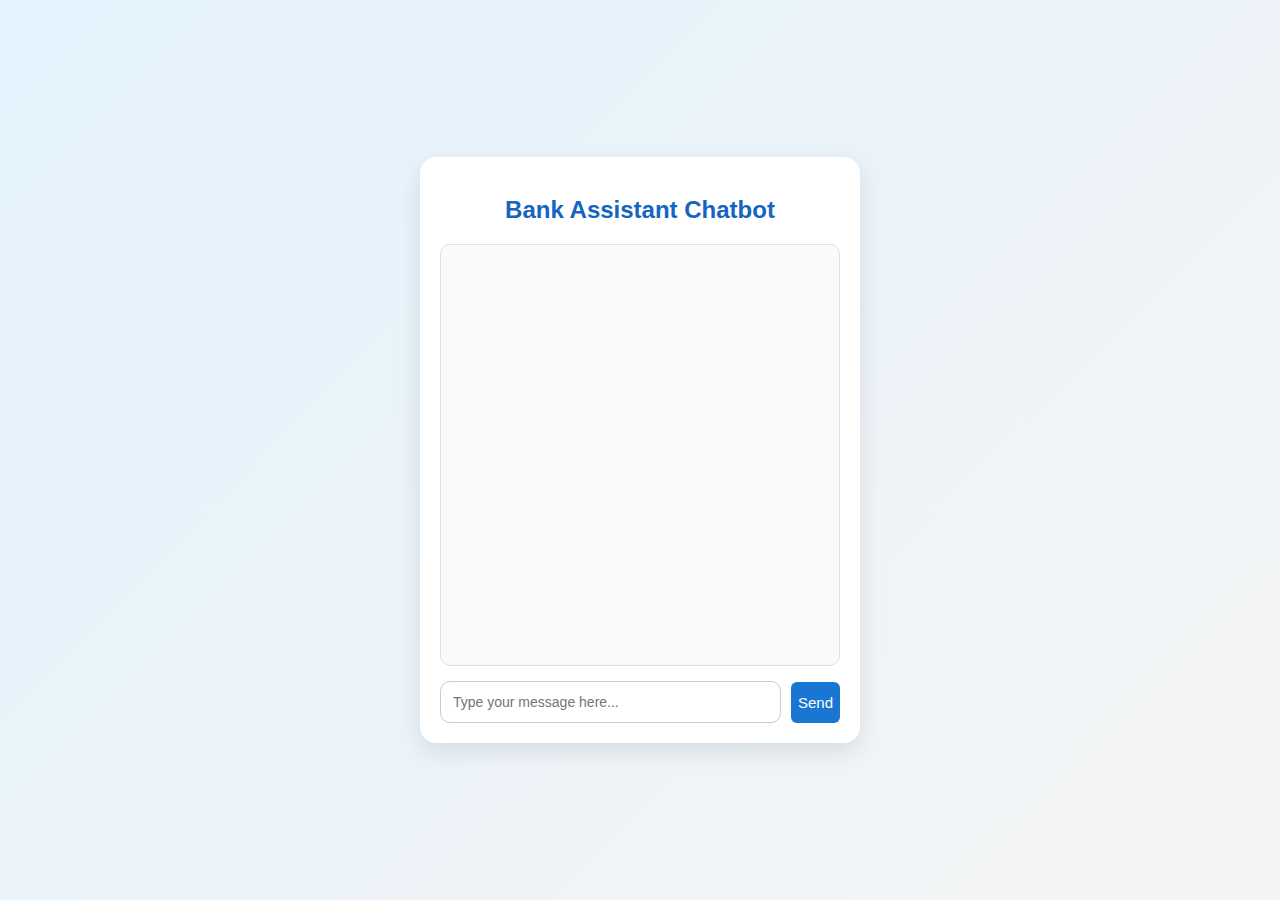
<file: templates/index.html>
<!DOCTYPE html>
<html>
<head>
    <title>Bank Assistant Chatbot</title>
    <link rel="stylesheet" href="/static/style.css">
</head>
<body>
    <div class="chat-container">
        <h2>Bank Assistant Chatbot</h2>
        <div class="chat-box" id="chat-box"></div>
        
        <!-- Typing indicator placeholder -->
        <div id="typing-indicator" style="display: none;">
            <img src="/static/typing.gif" alt="typing...">
        </div>

        <form id="chat-form">
            <input type="text" id="user-input" autocomplete="off" placeholder="Type your message here..." required>
            <button type="submit">Send</button>
        </form>
    </div>

    <script>
        const form = document.getElementById('chat-form');
        const chatBox = document.getElementById('chat-box');
    
        form.onsubmit = async (e) => {
            e.preventDefault();
            const input = document.getElementById('user-input');
            const userText = input.value;
            chatBox.innerHTML += `<div class='user-msg'><strong>You:</strong> ${userText}</div>`;
            input.value = "";

            // Show typing indicator
            document.getElementById('typing-indicator').style.display = 'block';

            const res = await fetch("/get", {
                method: "POST",
                headers: { "Content-Type": "application/x-www-form-urlencoded" },
                body: `msg=${encodeURIComponent(userText)}`
            });

            const data = await res.json();

            // Hide typing indicator
            document.getElementById('typing-indicator').style.display = 'none';

            // Show bot response and feedback buttons
            const botHTML = `
                <div class='bot-msg'>
                    <div class="bot-avatar"></div> ${data.response}
                    <div class="feedback">
                        <button onclick="sendFeedback('${userText}', '${data.response}', 'positive')">👍</button>
                        <button onclick="showTagSelection('${userText}')">👎</button>
                    </div>
                </div>
            `;
            chatBox.innerHTML += botHTML;
            chatBox.scrollTop = chatBox.scrollHeight;
        };
    
        function sendFeedback(userMsg, botResp, type) {
            fetch("/feedback", {
                method: "POST",
                headers: { "Content-Type": "application/json" },
                body: JSON.stringify({
                    user_message: userMsg,
                    bot_response: botResp,
                    feedback_type: type
                })
            });
            alert("Thanks for your feedback!");
        }

        function showTagSelection(userMsg) {
            const tags = ['greeting', 'goodbye', 'open_account', 'savings_account', 'account_types'];
            let tagButtons = tags.map(tag => `<button onclick="sendTagFeedback('${userMsg}', '${tag}')">${tag}</button>`).join(' ');
            chatBox.innerHTML += `
                <div class="bot-msg">
                    <div class="tag-selection">
                        <p>What was your actual intent?</p>
                        ${tagButtons}
                    </div>
                </div>
            `;
        }

        function sendTagFeedback(userMsg, correctTag) {
            fetch("/tag_feedback", {
                method: "POST",
                headers: { "Content-Type": "application/json" },
                body: JSON.stringify({
                    user_message: userMsg,
                    correct_tag: correctTag
                })
            });
            alert("Thanks for tagging the intent!");
        }
    </script>
</body>
</html>
</file>
<file: static/style.css>
body {
    margin: 0;
    font-family: 'Segoe UI', Tahoma, Geneva, Verdana, sans-serif;
    background: linear-gradient(135deg, #e3f2fd, #f5f5f5);
    display: flex;
    justify-content: center;
    align-items: center;
    height: 100vh;
}

.chat-container {
    width: 100%;
    max-width: 400px;
    background-color: #ffffff;
    border-radius: 16px;
    box-shadow: 0 8px 24px rgba(0, 0, 0, 0.1);
    padding: 20px;
    display: flex;
    flex-direction: column;
    position: relative;
}
div#typing-indicator {
    position: absolute;
    bottom: 10%;
    right: 0%;
}
div#typing-indicator img {
    width: 130px;
}
h2 {
    text-align: center;
    color: #1565c0;
    margin-bottom: 20px;
}

.chat-box {
    flex: 1;
    overflow-y: auto;
    max-height: 400px;
    min-height: 400px;
    padding: 10px;
    border: 1px solid #e0e0e0;
    border-radius: 10px;
    background-color: #fafafa;
    margin-bottom: 15px;
    scroll-behavior: smooth;
}

.user-msg,
.bot-msg {
    margin-bottom: 10px;
    line-height: 1.5;
}

.user-msg {
    text-align: right;
    color: #0d47a1;
    background-color: #e3f2fd;
    padding: 10px;
    border-radius: 12px 0 12px 12px;
    display: inline-block;
    max-width: 80%;
}

.bot-msg {
    text-align: left;
    color: #424242;
    background-color: #eeeeee;
    padding: 10px;
    border-radius: 0 12px 12px 12px;
    display: block;
    max-width: 80%;
}

form {
    display: flex;
    gap: 10px;
}

#user-input {
    flex: 1;
    padding: 12px;
    border-radius: 10px;
    border: 1px solid #ccc;
    font-size: 14px;
    outline: none;
}

button {
    background-color: #1976d2;
    color: white;
    border: none;
    padding: 5px 7px;
    border-radius: 6px;
    font-size: 15px;
    margin-top: 1px;
    cursor: pointer;
    transition: background-color 0.2s;
}
.feedback button {
    background-color: #fff;
    margin-top: 8px;
    padding: 3px 3px;
}

button:hover {
    background-color: #0d47a1;
}
.bot-avatar {
    width: 30px;
    height: 30px;
    border-radius: 50%;
    margin-right: 14px;
    background: url('/static/bot-icon.png') no-repeat center center;
    background-size: cover;
    float: left;
}
</file>
